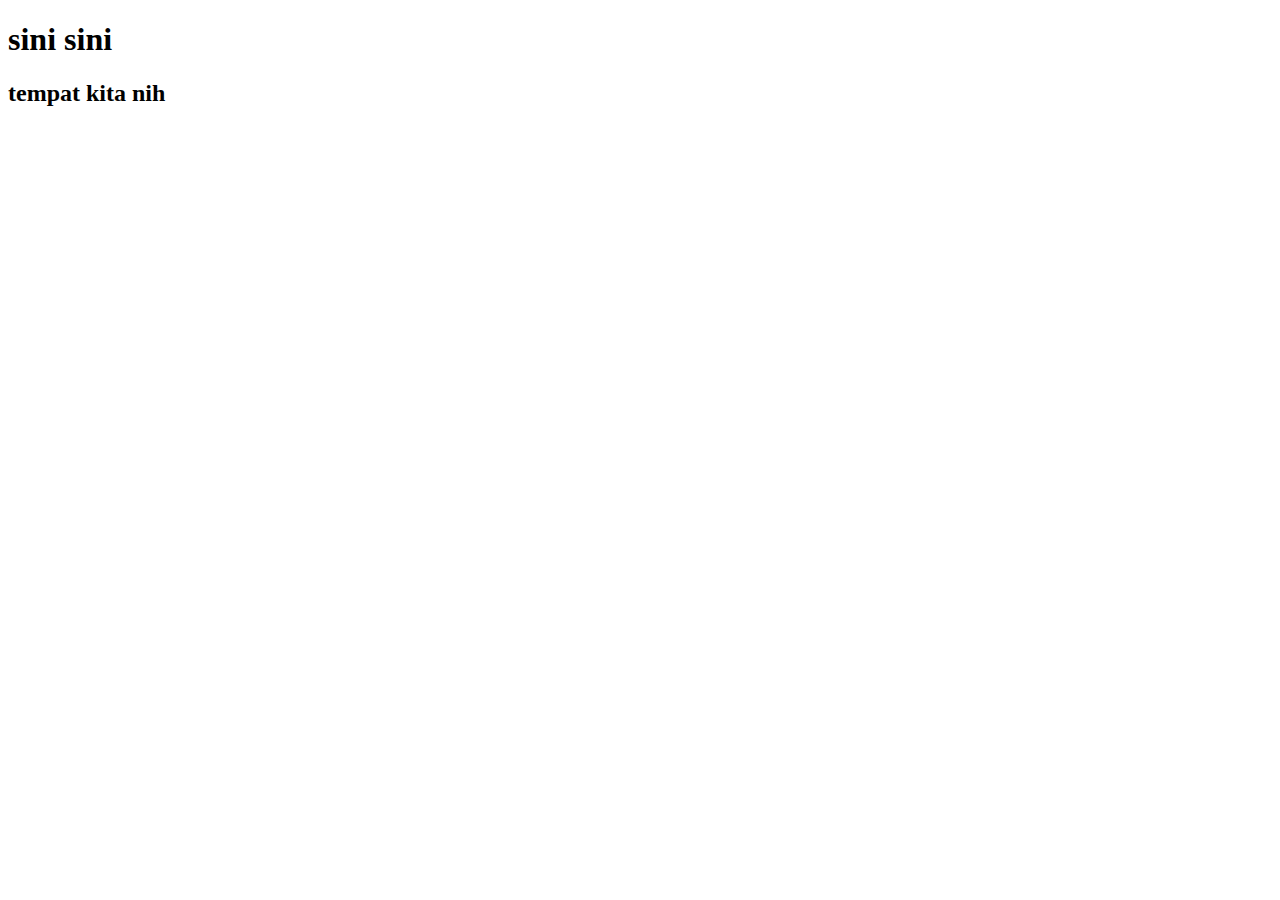
<file: test.html>
<!DOCTYPE html>
<html lang="en">
<head>
    <meta charset="UTF-8">
    <meta name="viewport" content="width=device-width, initial-scale=1.0">
    <title>Document</title>
</head>
<body>
    <h1>sini sini</h1>
    <h2>tempat kita nih</h2>
</body>
</html>
</file>
